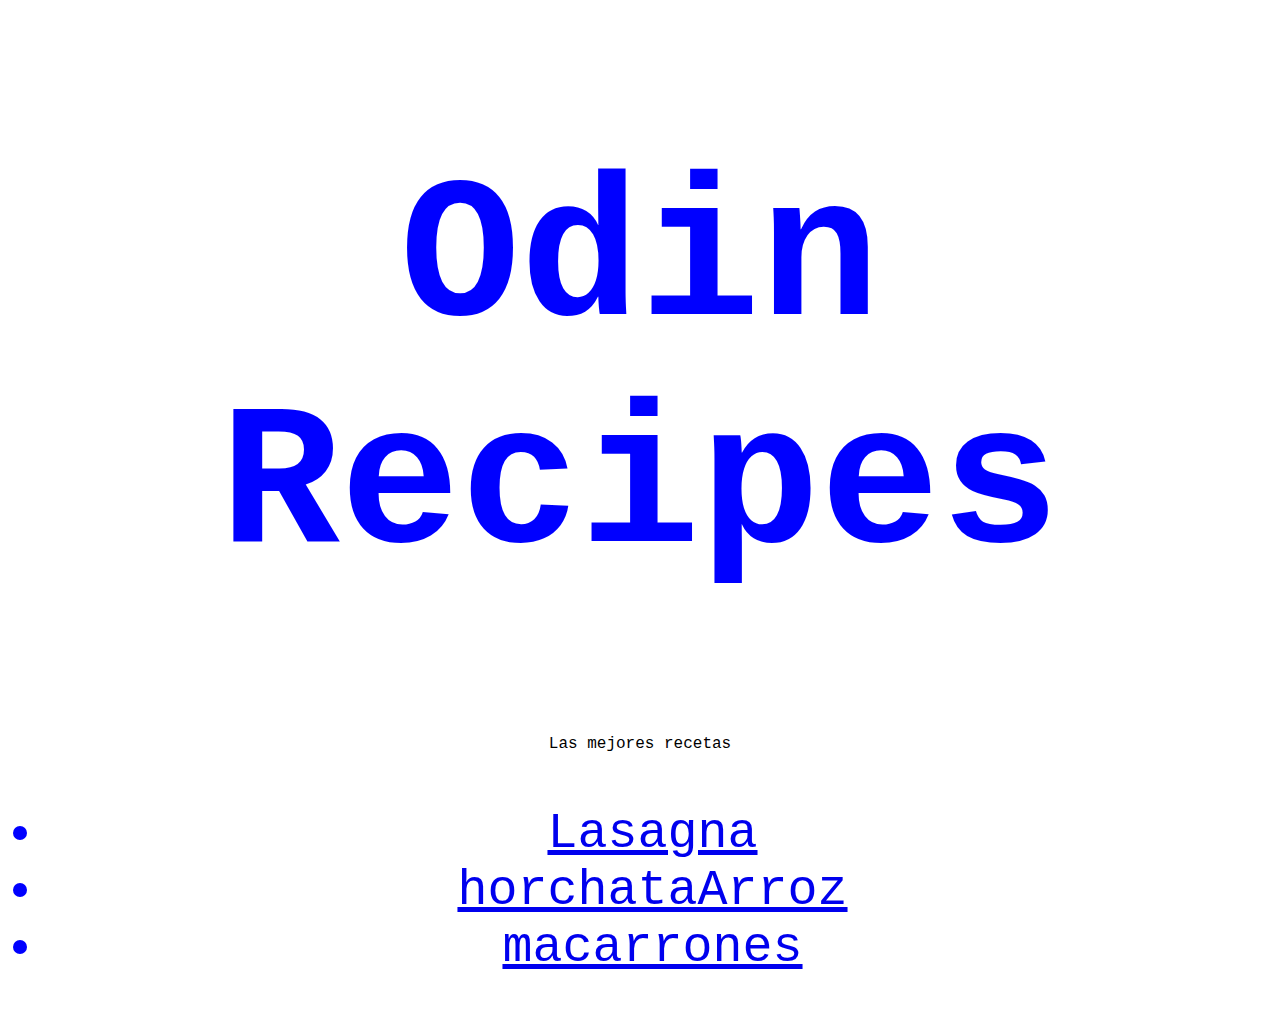
<file: index.html>
<!DOCTYPE html>
<html lang="en">
<head>
    <meta charset="UTF-8">
    <meta http-equiv="X-UA-Compatible" content="IE=edge">
    <meta name="viewport" content="width=device-width, initial-scale=1.0">
    <link rel="stylesheet" href="style/style.css">
    <title>Recipes</title>
</head>
<body>
   <h1>Odin Recipes</h1> 
   <p>Las mejores recetas</p>
   <div>
   <ul>
    <li><a href="recipes/lasagna.html">Lasagna</a></li>
    <li><a href="recipes/horchataArroz.html">horchataArroz</a></li>
    <li><a href="recipes/macarrones.html">macarrones</a></li>
   </ul>
   </div>
</body>
</html>
</file>
<file: style/style.css>
body{
    font-family: 'Courier New', Courier, monospace;
    padding-top: 5px;
}
h1{
    color: blue;
    font-family: 'Courier New', Courier, monospace;
    text-align: center;
    font-size: 200px;
    border: 50px;
    text-shadow: inherit;
}
p{
    text-align: center;
    border: 3px;
    text-shadow: blue 10px;
}
ul{
    padding-top: 2px;
    padding-right: 15px;
   text-align: center; 
   font-size: 50px;
   border: 30px;
   color: blue;
}
</file>
